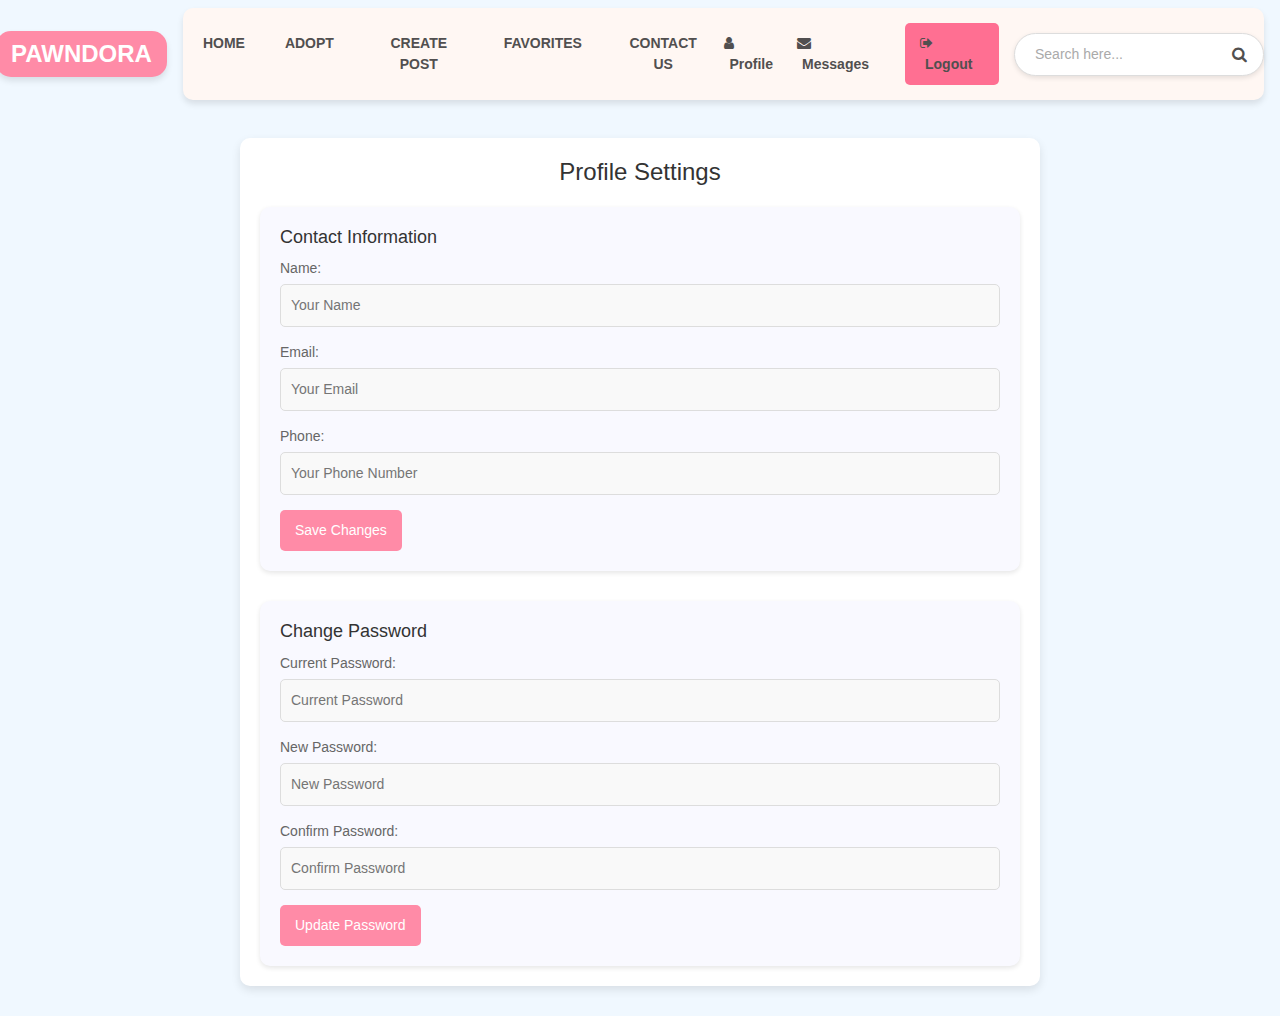
<file: userProfile.html>
<!DOCTYPE html>
<html>

<head>
  <!-- Basic -->
  <meta charset="utf-8" />
  <meta http-equiv="X-UA-Compatible" content="IE=edge" />
  <!-- Mobile Metas -->
  <meta name="viewport" content="width=device-width, initial-scale=1, shrink-to-fit=no" />
  <!-- Site Metas -->
  <meta name="keywords" content="pet adoption, animal welfare, Pawndora, secure communication, pawn, Pandora" />
  <meta name="description" content="Pawndora, your trusted and easy-to-use pet adoption platform." />
  <meta name="author" content="Pawndora Team" />
  <link rel="shortcut icon" href="images/pawnPink.png" type="image/x-icon">

  <title>
    User Profile - Pawndora
  </title>

  <!-- Stylesheets -->
  <link rel="stylesheet" type="text/css" href="css/bootstrap.css" />
  <link rel="stylesheet" href="css/style.css">
</head>

<body>
  <!--header section-->
  <header class="header_section">
      <nav class="navbar navbar-expand-lg custom_nav-container">
        <!-- Logo -->
        <a class="navbar-brand" href="index.html">
          <span>Pawndora</span>
        </a>
    
        <!-- Mobile Menu Toggle -->
        <button class="navbar-toggler" type="button" aria-expanded="false" aria-label="Toggle navigation">
          <span class="toggler-icon"></span>
          <span class="toggler-icon"></span>
          <span class="toggler-icon"></span>
        </button>
    
        <!-- Navigation Links -->
        <div class="collapse navbar-collapse" id="navbarSupportedContent">
          <ul class="navbar-nav">
            <li class="nav-item">
              <a class="nav-link" href="index.html">Home</a>
            </li>
            <li class="nav-item">
              <a class="nav-link" href="adopt.html">Adopt</a>
            </li>
            <li class="nav-item">
              <a class="nav-link" href="createPost.html">Create Post</a>
            </li>
            <li class="nav-item">
              <a class="nav-link" href="favorites.html">Favorites</a>
            </li>
            <li class="nav-item">
              <a class="nav-link" href="contact.html">Contact Us</a>
            </li>
          </ul>
    
          <!-- User Options -->
          <div class="user_option">
            <a href="userProfile.html" id="loginLink">
              <i class="fa fa-user" aria-hidden="true"></i>
              <span>Profile</span>
            </a>
            <a href="messages.html">
              <i class="fa fa-envelope" aria-hidden="true"></i>
              <span>Messages</span>
            </a>
            <!-- Logout Button -->
            <a href="logout.html" id="logoutButton" class="logout_btn">
              <i class="fa fa-sign-out" aria-hidden="true"></i>
              <span>Logout</span>
            </a>
    
            <!-- Search Bar -->
            <div class="search-bar">
              <form class="search-form" action="#" method="get">
                <input type="text" name="search" placeholder="Search here..." class="search-input" />
                <button type="submit" class="search-btn">
                  <i class="fa fa-search" aria-hidden="true"></i>
                </button>
              </form>
            </div>
          </div>
        </div>
      </nav>
    </header>
  
  <!-- Header section ends -->

 <!-- Profile Section -->
 <section class="profile_section">
  <div class="container">
    <h1>Profile Settings</h1>
    <div class="profile_card">

      <!-- Contact Information -->
      <div class="profile_info">
        <h2>Contact Information</h2>
        <form id="contactForm">
          <label for="ownerName">Name:</label>
          <input type="text" id="ownerName" name="ownerName" placeholder="Your Name" required>

          <label for="ownerEmail">Email:</label>
          <input type="email" id="ownerEmail" name="ownerEmail" placeholder="Your Email" required>

          <label for="ownerPhone">Phone:</label>
          <input type="tel" id="ownerPhone" name="ownerPhone" placeholder="Your Phone Number">

          <button type="submit" class="save_btn">Save Changes</button>
        </form>
      </div>

      <!-- Password Change -->
      <div class="password_section">
        <h2>Change Password</h2>
        <form id="passwordForm">
          <label for="currentPassword">Current Password:</label>
          <input type="password" id="currentPassword" name="currentPassword" placeholder="Current Password" required>

          <label for="newPassword">New Password:</label>
          <input type="password" id="newPassword" name="newPassword" placeholder="New Password" required>

          <label for="confirmPassword">Confirm Password:</label>
          <input type="password" id="confirmPassword" name="confirmPassword" placeholder="Confirm Password" required>

          <button type="submit" class="save_btn">Update Password</button>
        </form>
      </div>
    </div>
  </div>
</section>
<!-- End Profile Section -->

<script>
  // Placeholder script for image preview
  const uploadPhoto = document.getElementById('uploadPhoto');
  const profileImage = document.getElementById('profileImage');

  uploadPhoto.addEventListener('change', (event) => {
    const file = event.target.files[0];
    if (file) {
      const reader = new FileReader();
      reader.onload = () => {
        profileImage.src = reader.result;
      };
      reader.readAsDataURL(file);
    }
  });
</script>
<script>
      document.addEventListener("DOMContentLoaded", () => {
    const navbarToggler = document.querySelector(".navbar-toggler");
    const navbarMenu = document.querySelector("#navbarSupportedContent");

    // Kontrol: Gerekli öğeler var mı?
    if (!navbarToggler || !navbarMenu) {
      console.error("Required elements are missing in the DOM.");
      return;
    }

    // Tıklama olayını ekle
    navbarToggler.addEventListener("click", () => {
      navbarMenu.classList.toggle("show"); // Menü aç/kapa
      navbarToggler.setAttribute(
        "aria-expanded",
        navbarMenu.classList.contains("show")
      );
    });
  });
</script>
<style>
  /* Genel Ayarlar */
body {
  margin: 0;
  padding: 0;
  font-family: 'Roboto', sans-serif;
  background-color: #f0f8ff; /* Açık mavi arka plan */
}

.profile_section {
  padding: 30px 20px;
  display: flex;
  justify-content: center;
  align-items: flex-start; /* Yukarı hizalama */
}

.container {
  max-width: 800px;
  width: 100%;
  background: #ffffff;
  border-radius: 10px;
  box-shadow: 0 4px 10px rgba(0, 0, 0, 0.1);
  padding: 20px;
}

/* Başlık */
h1 {
  text-align: center;
  color: #333;
  font-size: 24px;
  margin-bottom: 20px;
}

/* Profil Kartı */
.profile_card {
  display: flex;
  flex-direction: column;
  gap: 30px;
}

/* İletişim Bilgileri */
.profile_info {
  padding: 20px;
  background: #f9f9ff;
  border-radius: 10px;
  box-shadow: 0px 2px 5px rgba(0, 0, 0, 0.1);
}

.profile_info h2 {
  font-size: 18px;
  color: #333;
  margin-bottom: 10px;
}

.profile_info label {
  display: block;
  font-size: 14px;
  margin-bottom: 5px;
  color: #666;
}

.profile_info input {
  width: 100%;
  padding: 10px;
  font-size: 14px;
  border: 1px solid #ddd;
  border-radius: 5px;
  margin-bottom: 15px;
  background: #f9f9f9;
}

/* Şifre Değiştirme */
.password_section {
  padding: 20px;
  background: #f9f9ff;
  border-radius: 10px;
  box-shadow: 0px 2px 5px rgba(0, 0, 0, 0.1);
}

.password_section h2 {
  font-size: 18px;
  color: #333;
  margin-bottom: 10px;
}

.password_section label {
  display: block;
  font-size: 14px;
  margin-bottom: 5px;
  color: #666;
}

.password_section input {
  width: 100%;
  padding: 10px;
  font-size: 14px;
  border: 1px solid #ddd;
  border-radius: 5px;
  margin-bottom: 15px;
  background: #f9f9f9;
}

/* Butonlar */
.save_btn {
  display: inline-block;
  padding: 10px 15px;
  font-size: 14px;
  color: #fff;
  background-color: #ff8ba7;
  border: none;
  border-radius: 5px;
  cursor: pointer;
  transition: background 0.3s ease;
}

.save_btn:hover {
  background-color: #ff6f92;
}

.logout_btn {
  color: #fff;
  background-color: #ff6f92;
  border: none;
  border-radius: 5px;
  padding: 10px 15px;
  font-size: 14px;
  text-decoration: none;
  margin-left: 10px;
  cursor: pointer;
  transition: background-color 0.3s ease;
}

.logout_btn:hover {
  background-color: #ff6f92;
}

/* Mobil Düzenlemeler */
@media (max-width: 768px) {
  .container {
    padding: 15px;
  }

  .profile_card {
    gap: 20px;
  }

  input[type="text"],
  input[type="email"],
  input[type="tel"],
  input[type="password"] {
    font-size: 12px;
  }

  .save_btn {
    font-size: 12px;
  }
}

</style>
</body>

</html>
</file>
<file: css/style.css>
@import url("https://fonts.googleapis.com/css2?family=Poppins:wght@300;400;500;600;700&display=swap");
@import url("font-awesome.min.css");
body {
  font-family: "poppins", sans-serif;
  color: #101010;
  background-color: #ffffff;
}

.layout_padding {
  padding-top: 90px;
  padding-bottom: 90px;
}

.layout_padding2 {
  padding-top: 45px;
  padding-bottom: 45px;
}

.layout_padding2-top {
  padding-top: 45px;
}

.layout_padding2-bottom {
  padding-bottom: 45px;
}

.layout_padding-top {
  padding-top: 90px;
}

.layout_padding-bottom {
  padding-bottom: 90px;
}

.heading_container {
  display: -webkit-box;
  display: -ms-flexbox;
  display: flex;
  -webkit-box-orient: vertical;
  -webkit-box-direction: normal;
      -ms-flex-direction: column;
          flex-direction: column;
}

.heading_container h2 {
  text-transform: uppercase;
  font-weight: bold;
}

.heading_container h2 span {
  color: #f89cab;
}

.heading_container.heading_center {
  -webkit-box-align: center;
      -ms-flex-align: center;
          align-items: center;
  text-align: center;
}

/* Hero Section */
.hero_area {
  padding: 0 20px;
  background-color: #f9f9ff; /* Hafif açık mavi arka plan */
}

.hero_area.sub_pages {
  height: auto;
}

/* Navbar (Ana Menü) */
#navbarSupportedContent {
  width: 100%;
  background-color: #fff7f3; /* Hafif açık pembe */
  display: flex;
  justify-content: center;
  padding: 15px 0;
  border-radius: 10px;
  box-shadow: 0 4px 6px rgba(0, 0, 0, 0.1); /* Hafif gölge */
  z-index: 1050;
}

/* Navbar İç Sayfalar */
#navbarSupportedContent.innerpage_navbar {
  background-color: #ffffff;
  border-radius: 10px;
  box-shadow: 0 0 5px rgba(0, 0, 0, 0.2);
}

#navbarSupportedContent.collapse {
  display: none;
}

#navbarSupportedContent.collapse.show {
  display: block;
}

/* Navbar Aktif Menü */
#navbarSupportedContent.innerpage_navbar .nav-item.active .nav-link {
  background-color: #f4f5f6; /* Hafif gri */
}

/* Navbar Linkler */
#navbarSupportedContent .navbar-nav .nav-link {
  padding: 8px 20px;
  color: #514f4f;
  font-size: 14px;
  font-weight: bold;
  text-align: center;
  text-transform: uppercase;
  border-radius: 5px;
  transition: background-color 0.3s ease, color 0.3s ease;
}

/* Hover ve Aktif Durumlar */
#navbarSupportedContent .navbar-nav .nav-link:hover,
#navbarSupportedContent .nav-item.active .nav-link {
  background-color: #ff8ba7; /* Yumuşak pembe */
  color: #ffffff;
}

.navbar-brand {
  display: inline-block;
  padding: 5px 15px;
  background-color: #ff8ba7; /* Pembe arka plan */
  color: #ffffff;
  font-size: 1.5rem;
  font-weight: bold;
  text-transform: uppercase;
  border-radius: 15px;
  margin-left: -20px;
  text-decoration: none;
  box-shadow: 0px 4px 6px rgba(0, 0, 0, 0.1);
  transition: transform 0.3s ease, box-shadow 0.3s ease;
}

.navbar-brand:hover {
  transform: scale(1.05);
  box-shadow: 0px 6px 10px rgba(0, 0, 0, 0.15);
  color: #fff;
}

/* Arama Çubuğu */
.search-bar {
  display: flex;
  align-items: center;
  justify-content: flex-end;
  margin-left: auto;
}

.search-form {
  display: flex;
  align-items: center;
  background-color: #fff;
  border: 1px solid #ddd;
  border-radius: 25px;
  padding: 5px 10px;
  box-shadow: 0 2px 5px rgba(0, 0, 0, 0.1);
  transition: box-shadow 0.3s ease;
}

.search-form:hover {
  box-shadow: 0 4px 8px rgba(0, 0, 0, 0.2);
}

.search-input {
  border: none;
  outline: none;
  padding: 5px 10px;
  font-size: 14px;
  color: #514f4f;
  background-color: transparent;
  flex: 1;
  border-radius: 25px;
}

.search-input::placeholder {
  color: #aaa;
}

.search-btn {
  background: none;
  border: none;
  color: #514f4f;
  font-size: 16px;
  cursor: pointer;
  display: flex;
  align-items: center;
  justify-content: center;
  transition: color 0.3s ease;
}

.search-btn:hover {
  color: #ff8ba7;
}

/* Kullanıcı Seçenekleri */
.user_option {
  display: flex;
  align-items: center;
  margin-left: auto;
}

.user_option a {
  margin-right: 15px;
  color: #514f4f;
  font-size: 14px;
  transition: color 0.3s ease;
}

.user_option a:hover {
  color: #ff8ba7;
}

.user_option a span {
  margin-left: 5px;
  font-weight: bold;
}

/* Default styles for navbar */
.navbar-collapse {
  display: none; /* Hidden by default */
}

.navbar-collapse.show {
  display: block; /* Shown when toggled */
}

.navbar-toggler {
  display: none; /* Hidden by default */
  border: none;
  background: transparent;
  outline: none;
}

.toggler-icon {
  display: block;
  width: 25px;
  height: 3px;
  background-color: #333;
  margin: 5px 0;
  transition: all 0.3s ease;
}

@media (max-width: 992px) {
  .navbar-toggler {
    display: block; /* Sadece küçük ekranlarda görünsün */
  }

  #navbarSupportedContent {
    background-color: #fff7f3; /* Menü arka plan rengi */
    box-shadow: 0px 4px 8px rgba(0, 0, 0, 0.1);
    position: fixed;
    top: 60px;
    left: 0;
    width: 100%;
    padding: 15px;
    z-index: 1000;
    display: none;
    transition: all 0.3s ease-in-out;
  }

  .navbar-collapse.show {
    display: block;
  }

  .navbar-nav {
    flex-direction: column; /* Dikey düzen */
    gap: 15px; /* Menü elemanları arasına boşluk */
  }

  .user_option {
    display: flex;
    flex-direction: column;
    align-items: center; /* Ortala */
    gap: 10px;
    margin-top: 20px;
  }

  .user_option a {
    display: flex;
    align-items: center;
    font-size: 16px;
    color: #333;
    text-decoration: none;
    gap: 10px; /* İkon ve yazı arasında boşluk */
  }

  .user_option a:hover {
    color: #ff8ba7; /* Hover efekti */
  }

  .search-bar {
    display: flex;
    justify-content: center; /* Ortala */
    width: 100%;
    margin-top: 15px;
  }

  .search-form {
    display: flex;
    width: 100%;
    max-width: 300px; /* Search bar genişliği */
    align-items: center;
    gap: 5px;
  }

  .search-input {
    flex: 1; /* Tüm genişlik */
    padding: 10px;
    border: none; /* Dikdörtgeni kaldır */
    border-radius: 50px; /* Yuvarlak kenarlar */
    background-color: #f5f5f5; /* Hafif gri arka plan */
    font-size: 14px;
  }

  .search-btn {
    padding: 10px;
    background-color: #ff8ba7;
    color: white;
    border: none;
    border-radius: 50%;
    cursor: pointer;
    font-size: 14px;
    width: 40px; /* Butonun boyutunu kare yap */
    height: 40px;
    display: flex;
    justify-content: center;
    align-items: center;
  }

  .search-btn:hover {
    background-color: #ff6f92;
  }

  .slider-section {
    margin-top: 250px; /* Menü açıldığında slider'ı aşağı iter */
  }
}

/*end header section*/

/* Slider Section */
.slider_section {
  position: relative;
  overflow: hidden;
  background: linear-gradient(135deg, #ff8ba7, #8ecae6);
  padding: 30px;
  border-radius: 15px; /* Üst ve alt köşeleri yuvarlak */
  box-shadow: 0 4px 10px rgba(0, 0, 0, 0.1);
  min-height: 550px; /* Slider için sabit yükseklik */
}

/* Slider Row */
.slider_section .row {
  align-items: center;
  justify-content: center;
  min-height: 550px; /* Her slider öğesi için sabit yükseklik */
}

/* Görsel Alanı */
.slider_section .img-box {
  display: flex;
  justify-content: center;
  align-items: center;
  padding: 20px;
  overflow: hidden;
  border-radius: 10px;
  max-height: 400px; /* Görselin maksimum yüksekliği */
}

.slider_section .img-box img {
  width: auto;
  max-width: 100%;
  max-height: 100%;
  object-fit: cover; /* Görsellerin düzgün hizalanması */
  border-radius: 10px;
  box-shadow: 0 4px 8px rgba(0, 0, 0, 0.2);
  transition: transform 0.5s ease, box-shadow 0.5s ease;
}

.slider_section .img-box:hover img {
  transform: scale(1.1);
  box-shadow: 0 6px 12px rgba(0, 0, 0, 0.3);
  border-radius: 10px;
}

/* Detay Kutusu */
.slider_section .detail-box {
  padding-left: 20px;
  margin: 20px 0;
}

.slider_section .detail-box h1 {
  font-weight: bold;
  font-size: 3rem;
  color: #ffffff;
  margin-bottom: 15px;
  text-transform: uppercase;
}

.slider_section .detail-box p {
  font-size: 1rem;
  color: #fefefe;
  margin-bottom: 20px;
  line-height: 1.6;
}

.slider_section .detail-box a {
  display: inline-block;
  padding: 12px 35px;
  background-color: #ff8ba7;
  color: #ffffff;
  border: 1px solid #ff8ba7;
  border-radius: 30px;
  transition: all 0.3s ease-in-out;
  margin-top: 20px;
  text-transform: uppercase;
  font-weight: bold;
}

.slider_section .detail-box a:hover {
  background-color: #fff;
  color: #fff;
  border: 1px solid #ff8ba7;
}

/* Slider Section */
.slider_section {
  position: relative;
  overflow: hidden;
  background: linear-gradient(135deg, #ff8ba7, #8ecae6);
  padding: 30px;
  border-radius: 15px; /* Üst ve alt köşeleri yuvarlak */
  box-shadow: 0 4px 10px rgba(0, 0, 0, 0.1);
  min-height: 550px; /* Slider için sabit yükseklik */
}

/* Slider Row */
.slider_section .row {
  align-items: center;
  justify-content: center;
  min-height: 550px; /* Her slider öğesi için sabit yükseklik */
}

/* Görsel Alanı */
.slider_section .img-box {
  display: flex;
  justify-content: center;
  align-items: center;
  padding: 20px;
  overflow: hidden;
  border-radius: 10px;
  max-height: 400px; /* Görselin maksimum yüksekliği */
}

.slider_section .img-box img {
  width: auto;
  max-width: 100%;
  max-height: 100%;
  object-fit: cover; /* Görsellerin düzgün hizalanması */
  border-radius: 10px;
  box-shadow: 0 4px 8px rgba(0, 0, 0, 0.2);
  transition: transform 0.5s ease, box-shadow 0.5s ease;
}

.slider_section .img-box:hover img {
  transform: scale(1.1);
  box-shadow: 0 6px 12px rgba(0, 0, 0, 0.3);
}

/* Detay Kutusu */
.slider_section .detail-box {
  padding-left: 20px;
  margin: 20px 0;
}

.slider_section .detail-box h1 {
  font-weight: bold;
  font-size: 3rem;
  color: #ffffff;
  margin-bottom: 15px;
  text-transform: uppercase;
}

.slider_section .detail-box p {
  font-size: 1rem;
  color: #fefefe;
  margin-bottom: 20px;
  line-height: 1.6;
}

.slider_section .detail-box a {
  display: inline-block;
  padding: 12px 35px;
  background-color: #ff8ba7;
  color: #ffffff;
  border: 1px solid #ff8ba7;
  border-radius: 30px;
  transition: all 0.6s ease-in-out;
  margin-top: 20px;
  text-transform: uppercase;
  font-weight: bold;
}

.slider_section .detail-box a:hover {
  background-color: #ffffff;
  color: #ff8ba7;
  
  border: 1px solid #ff8ba7;
}

/* Carousel Buttons */
.carousel-control-prev,
.carousel-control-next {
  position: absolute;
  top: 50%;
  transform: translateY(-50%);
  width: 40px;
  height: 40px;
  background-color: rgba(255, 255, 255, 0.8);
  color: #ff8ba7;
  border-radius: 50%;
  display: flex;
  justify-content: center;
  align-items: center;
  transition: background-color 0.3s ease;
  z-index: 10;
}

.carousel-control-prev:hover,
.carousel-control-next:hover {
  background-color: #ff8ba7;
  color: #ffffff;
}

.carousel-control-prev {
  left: 20px;
}

.carousel-control-next {
  right: 20px;
}

/* Responsive Ayarlar */
/* Responsive Slider Section */
@media (max-width: 768px) {
  .slider_section {
    padding: 20px 10px; /* Daha az padding */
    min-height: 400px; /* Slider yüksekliği mobilde */
    border-radius: 10px; /* Mobilde köşeleri daha küçük yap */
  }

  .slider_section .row {
    flex-direction: column; /* İçeriği dikey hizalama */
    min-height: 400px;
  }

  /* Görsel Alanı */
  .slider_section .img-box {
    max-height: 200px; /* Görsel yüksekliği sınırlandır */
    margin-bottom: 20px; /* Görselin altına boşluk ekle */
  }

  .slider_section .img-box img {
    width: 100%;
    max-height: 100%;
    object-fit: cover;
  }

  /* Yazı Alanı */
  .slider_section .detail-box {
    text-align: center; /* Yazıyı ortala */
    padding: 0 10px; /* Kenarlardan boşluk bırak */
  }

  .slider_section .detail-box h1 {
    font-size: 2rem; /* Başlık boyutunu küçült */
    line-height: 1.2; /* Satır aralığını daralt */
  }

  .slider_section .detail-box p {
    font-size: 0.9rem; /* Paragraf boyutunu küçült */
    line-height: 1.4;
  }

  .slider_section .detail-box a {
    font-size: 0.9rem; /* Buton yazı boyutunu küçült */
    padding: 10px 20px; /* Buton boyutunu küçült */
  }

  .carousel-control-prev,
  .carousel-control-next {
    width: 35px;
    height: 35px;
    font-size: 1rem; /* Ok simgelerini küçült */
  }

  .carousel-control-prev {
    left: 10px; /* Daha içeri taşı */
  }

  .carousel-control-next {
    right: 10px; /* Daha içeri taşı */
  }
}

/* Slider Oklarının Tasarımı */
.slider_section .custom-arrows {
  position: absolute;
  bottom: 10px; /* Sliderın altına yerleştir */
  left: 50%;
  transform: translateX(-50%);
  display: flex;
  justify-content: space-between;
  width: 80px; /* Oklar arasındaki mesafe */
  z-index: 10;
}

.slider_section .custom-arrows button {
  background: rgba(255, 255, 255, 0.8); /* Yarı saydam beyaz arka plan */
  border: none; /* Çerçeve kaldırıldı */
  font-size: 20px; /* Ok boyutu küçültüldü */
  color: #ff8ba7; /* Varsayılan ok rengi */
  cursor: pointer;
  transition: all 0.3s ease; /* Geçiş efekti */
  width: 35px; /* Boyut küçültüldü */
  height: 35px; /* Boyut küçültüldü */
  border-radius: 50%; /* Daire şekli */
  display: flex;
  align-items: center;
  justify-content: center;
  box-shadow: 0px 4px 8px rgba(0, 0, 0, 0.1); /* Hafif gölge */
  outline: none; /* Tıklama sonrası siyah çerçeve kaldırıldı */
}

.slider_section .custom-arrows button:focus {
  outline: none; /* Tıklama sonrası kenar çerçeve kaldırıldı */
}

.slider_section .custom-arrows button:hover {
  background: rgba(255, 255, 255, 1); /* Hoverda daha opak */
  color: #ff6f92; /* Renk değişimi */
  transform: scale(1.1); /* Hafif büyüme efekti */
  box-shadow: 0px 6px 12px rgba(0, 0, 0, 0.2); /* Hoverda daha belirgin gölge */
}

/* Responsive Ayarlar */
@media (max-width: 768px) {
  .slider_section .custom-arrows {
    width: 60px; /* Mobilde daha dar mesafe */
  }

  .slider_section .custom-arrows button {
    font-size: 16px; /* Küçük ekranlarda ok boyutunu küçült */
    width: 30px; /* Mobilde daha küçük boyut */
    height: 30px;
  }
}

 /* end slider section */
/* Shop Section */
.shop_section {
  padding: 50px 0;
  background-color: #f0f8ff; /* Açık gri arka plan */
}

.shop_section .heading_container {
  margin-bottom: 40px;
  text-align: center;
}

.shop_section .heading_container h2 {
  font-size: 2.5rem;
  font-weight: bold;
  color: #333;
}

.shop_section .heading_container p {
  font-size: 1rem;
  color: #666;
}

.shop_section .row {
  display: grid;
  grid-template-columns: repeat(3, 1fr); /* Her satırda 3 sütun */
  gap: 20px; /* Kartlar arasındaki boşluk */
}
/* Genel Ayarlar */

.shop_section .box {
  background-color: #ffffff;
  border: 1px solid #ddd;
  border-radius: 10px;
  position: relative;
  padding: 15px;
  box-shadow: 0 4px 8px rgba(0, 0, 0, 0.1);
  transition: transform 0.3s ease, box-shadow 0.3s ease;
}

.shop_section .box:hover {
  transform: translateY(-5px);
  box-shadow: 0 6px 12px rgba(0, 0, 0, 0.2);
}

.shop_section .box a {
  text-decoration: none;
  color: #333;
}

.shop_section .box .img-box {
  display: flex;
  justify-content: center;
  align-items: center;
  height: 180px;
  overflow: hidden;
  border-radius: 10px;
  margin-bottom: 15px;
}

.shop_section .box .img-box img {
  max-width: 100%;
  max-height: 100%;
  object-fit: cover;
  transition: transform 0.3s ease;
  border-radius: 10px;
}

.shop_section .box:hover .img-box img {
  transform: scale(1.1); /* Hover efektinde büyüme */
}

.shop_section .box .detail-box {
  text-align: center;
}

.shop_section .box .detail-box h6 {
  margin: 5px 0;
  font-size: 1rem;
  font-weight: 600;
  color: #555;
}

.shop_section .box .detail-box h6 span {
  color: #db4f66; /* Öne çıkan metin rengi */
  font-weight: bold;
}

.shop_section .btn-box {
  text-align: center;
  margin-top: 40px;
}

.shop_section .btn-box a {
  display: inline-block;
  padding: 12px 30px;
  background-color: #db4f66;
  color: #ffffff;
  font-size: 1rem;
  border-radius: 30px;
  transition: all 0.3s ease;
  text-transform: uppercase;
  font-weight: bold;
}

.shop_section .btn-box a:hover {
  background-color: transparent;
  color: #db4f66;
  border: 2px solid #db4f66;
}
.box {
  position: relative;
  border: 1px solid #ddd;
  border-radius: 10px;
  overflow: hidden;
  transition: box-shadow 0.3s ease;
}

.box:hover {
  box-shadow: 0 8px 20px rgba(0, 0, 0, 0.2);
}

.box {
  position: relative;
  overflow: hidden;
  border-radius: 10px;
  box-shadow: 0 4px 10px rgba(0, 0, 0, 0.1);
  background-color: #ffffff;
}

.favorite_icon {
  position: absolute;
  top: 10px;
  right: 10px;
  width: 25px;
  height: 25px;
  cursor: pointer;
  transition: transform 0.3s ease, opacity 0.3s ease;
  z-index: 10;
}

.favorite_icon:hover {
  transform: scale(1.2);
  opacity: 0.8;
}

.favorite_icon.active {
  content: url("images/heart-outline.png");
}



/* Responsive Ayarlar */
@media (max-width: 992px) {
  .shop_section .row {
    grid-template-columns: repeat(2, 1fr); /* Tabletlerde 2 sütun */
  }
}

@media (max-width: 576px) {
  .shop_section .row {
    grid-template-columns: 1fr; /* Mobilde tek sütun */
  }
}



.saving_section {
  padding: 50px 0;
  background-color: #f0f8ff; /* Hafif açık gri arka plan */
}

.saving_section .box {
  padding: 30px;
  background-color: #7fd7eb; /* Açık mavi arka plan */
  color: #ffffff;
  border-radius: 15px;
  box-shadow: 0 4px 10px rgba(0, 0, 0, 0.1); /* Hafif gölge */
}

.saving_section .row {
  align-items: center; /* Dikey ortalama */
}

.saving_section .img-box {
  display: flex;
  justify-content: center;
  align-items: center;
  height: 100%; /* Görsel alanı kutuya tam oturur */
  padding: 20px;
}

.saving_section .img-box img {
  max-width: 100%;
  height: auto;
  border-radius: 10px; /* Görselin köşelerini yuvarlatır */
  box-shadow: 0 4px 8px rgba(0, 0, 0, 0.2); /* Görsele hafif gölge ekler */
}

.saving_section .detail-box {
  padding: 20px;
}

.saving_section .detail-box h2 {
  font-size: 2.5rem;
  color: #ffffff; /* Beyaz başlık */
  margin-bottom: 15px;
  font-weight: bold;
}

.saving_section .detail-box p {
  font-size: 1rem;
  color: #ffffff;
  line-height: 1.6;
  margin-bottom: 20px;
}

.saving_section .btn-box {
  display: flex;
  gap: 15px; /* Butonlar arasındaki boşluk */
  flex-wrap: wrap; /* Küçük ekranlarda sarmalanır */
}

.saving_section .btn-box .btn1 {
  display: inline-block;
  padding: 12px 30px;
  background-color: #109dbd; /* Koyu mavi buton */
  color: #ffffff;
  border: 1px solid #109dbd;
  border-radius: 25px;
  font-size: 1rem;
  font-weight: bold;
  text-transform: uppercase;
  transition: all 0.3s ease;
}

.saving_section .btn-box .btn1:hover {
  background-color: #fff;
  color: #109dbd;
  border: 1px solid #109dbd;
}

.saving_section .btn-box .btn2 {
  display: inline-block;
  padding: 12px 30px;
  background-color: #ffffff; /* Beyaz buton */
  color: #109dbd;
  border: 1px solid #ffffff;
  border-radius: 25px;
  font-size: 1rem;
  font-weight: bold;
  text-transform: uppercase;
  transition: all 0.3s ease;
}

.saving_section .btn-box .btn2:hover {
  background-color:#109dbd ;
  color: #ffffff;
  border: 1px solid #ffffff;
}

/* Responsive Ayarlar */
@media (max-width: 768px) {
  .saving_section .box {
    padding: 20px;
  }

  .saving_section .detail-box h2 {
    font-size: 2rem;
  }

  .saving_section .img-box {
    padding: 10px;
  }

  .saving_section .btn-box {
    gap: 10px;
  }
}


.why_section .box {
  text-align: center;
  margin-top: 45px;
  background-color: #f9f8f7;
  padding: 25px;
  border-radius: 5px;
}

.why_section .box .img-box {
  margin-bottom: 15px;
}

.why_section .box .img-box img {
  width: 55px;
  height: auto;
  display: block; /* Görselin hizalanmasını sağlar */
  margin: 0 auto; /* Ortalamak için */
}



/* Genel Stil */
.adoption_process .box {
  padding: 30px;
  background-color: #f9f8f7; /* Açık mavi arka plan */
  color: #ffffff;
  border-radius: 15px;
  box-shadow: 0 4px 10px rgba(0, 0, 0, 0.1); /* Hafif gölge */
}

/* Görsel Alanı */
.adoption_process .img-box img {
  width: 40%; /* Görsel tam genişlikte */
  border-radius: 8px; /* Görsel köşeleri yuvarlat */
}

/* Metin Alanı */
.adoption_process .text-box h2 {
  font-size: 28px; /* Başlık boyutu */
  font-weight: bold;
  color: #333; /* Koyu gri */
  margin-bottom: 20px;
}

.adoption_process .text-box p {
  font-size: 16px; /* Açıklama yazısı */
  color: #555; /* Orta ton gri */
  line-height: 1.6;
  margin-bottom: 30px;
}

/* Butonlar */
.adoption_process .btn-group a {
  display: inline-block;
  padding: 10px 20px;
  border-radius: 25px; /* Yuvarlak buton */
  font-size: 16px;
  font-weight: bold;
  text-decoration: none;
  transition: all 0.3s ease;
}

.adoption_process .btn-primary {
  background-color: #ff8ba7; /* Yumuşak pembe */
  color: white;
  margin-right: 10px;
}

.adoption_process .btn-primary:hover {
  background-color: #ff6f92; /* Daha koyu pembe */
}

.adoption_process .btn-secondary {
  background-color: #8ecae6; /* Yumuşak mavi */
  color: white;
}

.adoption_process .btn-secondary:hover {
  background-color: #5aa2cc; /* Daha koyu mavi */
}

@media (max-width: 768px) {
  .adoption_process .row {
    flex-direction: column; /* İçerikleri üst üste getir */
    text-align: center; /* Tüm içerikleri ortala */
  }
  
  .adoption_process .icon-box {
    margin-bottom: 15px; /* Görselin altında boşluk bırak */
  }
  
  .adoption_process .text-box {
    text-align: center; /* Metni ortala */
  }
}



/* Contact Section */
.contact_section {
  background-color: #fff; /* Beyaz arka plan */
  padding: 60px 20px; /* Üst ve alt boşluk */
  border-radius: 10px; /* Yuvarlatılmış köşeler */
  box-shadow: 0 4px 10px rgba(0, 0, 0, 0.1); /* Hafif gölge */
  margin: 20px auto; /* Sayfa ortasına yerleştir */
  max-width: 800px; /* Maksimum genişlik */
}

/* "Contact Pawndora" Başlık Alanı */
.contact_section .heading_container {
  background-color: #fff; /* Beyaz arka plan */
  padding: 20px;
  border-radius: 10px;
  text-align: center;
  margin-bottom: 30px;
}

.contact_section .heading_container h2 {
  font-size: 28px;
  font-weight: bold;
  color: #333;
  margin-bottom: 10px;
}

.contact_section .heading_container p {
  font-size: 16px;
  color: #555;
  margin: 0;
}

/* Form Elemanları */
.contact_section form input,
.contact_section form textarea {
  width: 100%;
  padding: 10px;
  margin-bottom: 15px;
  border: 1px solid #ddd;
  border-radius: 5px;
  font-size: 14px;
  color: #333;
  box-sizing: border-box;
}

.contact_section form textarea {
  resize: none;
  height: 150px;
}

/* Gönder Butonu */
.contact_section .contact-btn {
  background-color: #ff8ba7;
  color: white;
  padding: 10px 20px;
  border: none;
  border-radius: 25px;
  font-size: 16px;
  font-weight: bold;
  cursor: pointer;
  transition: all 0.3s ease;
}

.contact_section .contact-btn:hover {
  background-color: #ff6f92;
}

/* Responsive Ayarlar */
@media (max-width: 768px) {
  main {
    padding-top: 60px; /* Header alanı daraltıldığında ayarlandı */
  }

  .contact_section {
    padding: 30px 10px;
    margin: 10px auto;
  }

  .contact_section .heading_container h2 {
    font-size: 24px;
  }

  .contact_section .heading_container p {
    font-size: 14px;
  }

  .contact_section form input,
  .contact_section form textarea {
    font-size: 12px;
  }

  .contact_section .contact-btn {
    font-size: 14px;
    padding: 8px 15px;
  }
}



/* Genel Stil */
.client_section {
  background-color: #ffffff; /* Beyaz arka plan */
  padding: 60px 20px; /* Alan boşlukları */
  border-radius: 10px; /* Köşe yuvarlatma */
  box-shadow: 0 4px 10px rgba(0, 0, 0, 0.1); /* Hafif gölge */
}

.client_section .heading_container h2 {
  font-size: 28px; /* Başlık boyutu */
  font-weight: bold;
  color: #333; /* Koyu gri */
  margin-bottom: 10px;
}

.client_section .heading_container p {
  font-size: 16px; /* Alt başlık */
  color: #555; /* Orta ton gri */
  margin-bottom: 30px;
}

/* Kutuların Stili */
.client_section .box {
  background-color: #ff8ba7; /* Pembe kutu rengi */
  border-radius: 10px; /* Köşe yuvarlatma */
  padding: 20px;
  text-align: center;
  box-shadow: 0 2px 6px rgba(0, 0, 0, 0.1); /* Hafif gölge */
  margin-bottom: 30px;
}

.client_section .client_info {
  display: flex;
  flex-direction: column;
  align-items: center;
  margin-bottom: 20px;
}

.client_section .client_name h5 {
  font-size: 20px; /* İsim boyutu */
  font-weight: bold;
  color: #ffffff; /* Beyaz yazı */
}

.client_section .client_name h6 {
  font-size: 14px; /* Meslek / unvan boyutu */
  color: #fddde6; /* Açık pembe ton */
}

.client_section .fa-quote-left {
  font-size: 30px; /* Alıntı simgesi boyutu */
  color: #ffffff; /* Beyaz */
}

.client_section p {
  font-size: 16px;
  color: #ffffff; /* Beyaz yazı rengi */
  line-height: 1.6;
}

/* Carousel Butonları */
.carousel-control-prev, .carousel-control-next {
  background-color: #ff8ba7; /* Pembe arka plan */
  border-radius: 50%;
  width: 40px;
  height: 40px;
  display: flex;
  justify-content: center;
  align-items: center;
}

.carousel-control-prev:hover, .carousel-control-next:hover {
  background-color: #ff6f92; /* Daha koyu pembe */
}





.info_section .info_container .info_column {
  width: 25%;
  margin: 0 10px;
}

.info_section .info_container h6 {
  font-weight: bold;
  font-size: 1.2rem;
  color: #333;
  margin-bottom: 15px;
}

.info_section .info_container p {
  font-size: 0.95rem;
  line-height: 1.6;
  color: #666;
}

.info_section .info_form h5 {
  font-weight: bold;
  font-size: 1.2rem;
  color: #333;
  margin-bottom: 15px;
}

.info_section .info_form form {
  display: flex;
  flex-direction: column;
}

.info_section .info_form input[type="email"] {
  padding: 10px;
  border: 1px solid #ddd;
  border-radius: 5px;
  margin-bottom: 10px;
  font-size: 0.95rem;
}

.info_section .info_form button {
  background-color: #ff8ba7;
  color: white;
  padding: 10px;
  border: none;
  border-radius: 5px;
  font-size: 0.95rem;
  cursor: pointer;
  transition: background-color 0.3s ease;
}

.info_section .info_form button:hover {
  background-color: #f46c85;
}

.info_section .social_container {
  text-align: center;
  margin-bottom: 20px;
}

.info_section .social_container .social_box a {
  font-size: 1.5rem;
  color: #ff8ba7;
  margin: 0 10px;
  transition: color 0.3s ease;
}

.info_section .social_container .social_box a:hover {
  color: #f46c85;
}

.footer_section {
  background-color: #333;
  color: #fff;
  text-align: center;
  padding: 15px 0;
  margin-top: 20px;
}

.footer_section p {
  font-size: 0.9rem;
  margin: 0;
}

.footer_section a {
  color: #ff8ba7;
  text-decoration: none;
}

.footer_section a:hover {
  text-decoration: underline;
}



/* end footer section*/
/*# sourceMappingURL=style.css.map */

/* Overlay for background dimming */
/* Overlay for background dimming */
/* Filter Button */

.filter_button {
  position: fixed;
  top: 150px; /* Varsayılan konumu */
  left: 20px;
  z-index: 1000;
  padding: 10px 20px;
  background-color: #ff8ba7;
  color: white;
  font-size: 16px;
  font-weight: bold;
  border: none;
  border-radius: 25px;
  box-shadow: 0 4px 8px rgba(0, 0, 0, 0.1);
  cursor: pointer;
  transition: all 0.3s ease;
}

.filter_button:hover {
  background-color: #ff6f92;
  box-shadow: 0 6px 12px rgba(0, 0, 0, 0.2);
}

/* Sidebar */
.filter_panel {
  position: fixed;
  top: 70px; /* Header'ın hemen altından başlar */
  left: 0;
  height: 100vh; /* Tam ekran yüksekliği */
  width: 300px;
  background-color: #ffffff;
  box-shadow: 2px 0 10px rgba(0, 0, 0, 0.1);
  border-radius: 0 10px 10px 0; /* Sağ üst ve sağ alt köşeler yuvarlatılmış */
  transform: translateX(-100%); /* Başlangıçta görünmez */
  transition: transform 0.3s ease;
  z-index: 1000;
  padding: 20px;
  margin-top: 12px;
}

.filter_panel.active {
  transform: translateX(0); /* Görünür hale gelir */
}

/* Filter Overlay */
.filter_overlay {
  position: fixed;
  top: 0;
  left: 0;
  width: 100%;
  height: 100vh;
  background: rgba(0, 0, 0, 0.5);
  display: none; /* Başlangıçta gizli */
  z-index: 999;
}

.filter_overlay.active {
  display: block; /* Sidebar açıldığında görünür */
}


/* Filter Panel İçeriği */
.filter_panel h3 {
  font-size: 1.5rem;
  margin-bottom: 20px;
  color: #514f4f;
}

.filter_panel label {
  display: block;
  font-size: 1rem;
  margin-bottom: 10px;
  color: #514f4f;
}

.filter_panel select {
  width: 100%;
  padding: 10px;
  border: 1px solid #ddd;
  border-radius: 10px; /* Yuvarlak köşe */
  font-size: 1rem;
  margin-bottom: 20px;
  outline: none;
}

.apply_button {
  width: 100%;
  padding: 10px;
  background-color: #ff8ba7;
  color: white;
  font-size: 16px;
  font-weight: bold;
  border: none;
  border-radius: 25px;
  cursor: pointer;
  transition: all 0.3s ease;
}

.apply_button:hover {
  background-color: #ff6f92; /* Hover renk değişimi */
}

.pet_profile {
  display: flex;
  align-items: flex-start;
  gap: 30px;
  margin: 40px auto;
  max-width: 1000px;
  padding: 25px;
  background-color: #fdfdfd; /* Hafif bir arka plan rengi */
  border-radius: 12px;
  box-shadow: 0 6px 15px rgba(0, 0, 0, 0.1); /* Daha profesyonel gölge */
  transition: transform 0.3s ease, box-shadow 0.3s ease;
}

.pet_profile:hover {
  transform: scale(1.02); /* Hover'da hafif büyüme efekti */
  box-shadow: 0 8px 20px rgba(0, 0, 0, 0.15); /* Hover gölgesi */
}

.pet_image img {
  max-width: 280px;
  width: 100%;
  border-radius: 15px;
  box-shadow: 0 4px 12px rgba(0, 0, 0, 0.1); /* Görsele daha keskin bir gölge */
  transition: transform 0.3s ease;
}

.pet_image img:hover {
  transform: scale(1.05); /* Görsel hover animasyonu */
}

.pet_profile {
  display: flex;
  align-items: flex-start;
  gap: 40px; /* Bölümler arasındaki boşluk artırıldı */
  margin: 50px auto;
  max-width: 1000px;
  padding: 30px;
  background-color: #fdfdfd; /* Hafif bir arka plan rengi */
  border-radius: 15px;
  box-shadow: 0 6px 15px rgba(0, 0, 0, 0.1); /* Gölge efekti */
}

.pet_image img {
  max-width: 280px;
  width: 100%;
  border-radius: 15px;
  box-shadow: 0 4px 12px rgba(0, 0, 0, 0.1);
  margin-bottom: 10px; /* Görselin altına boşluk */
  transition: transform 0.3s ease;
}

.pet_image img:hover {
  transform: scale(1.05);
}

.pet_details {
  flex: 1;
  padding: 10px 15px; /* İçerik çevresine boşluk eklendi */
}

.pet_details h2 {
  font-size: 2.5rem; /* Daha büyük başlık */
  font-weight: bold;
  color: #2b2b2b;
  margin-bottom: 20px; /* Başlık ile altındaki metin arasında boşluk artırıldı */
  line-height: 1.5; /* Satır yüksekliği artırıldı */
}

.pet_details .short_description {
  font-size: 1.3rem;
  color: #555555;
  margin-bottom: 25px; /* Açıklama ile liste arasına boşluk eklendi */
  line-height: 1.8; /* Daha okunabilir açıklama metni */
}

.pet_details ul {
  list-style-type: none;
  padding: 0;
  margin: 0; /* Gereksiz dış boşluklar kaldırıldı */
}

.pet_details ul li {
  font-size: 1.2rem; /* Liste elemanları daha büyük */
  margin-bottom: 15px; /* Liste elemanları arasındaki boşluk artırıldı */
  line-height: 1.8; /* Satır yüksekliği artırıldı */
  color: #444;
  display: flex;
  align-items: center;
}

.pet_details ul li::before {
  content: "•";
  color: #ff8ba7;
  font-size: 1.5rem;
  margin-right: 12px;
}

/* Genel Düzenleme */
.pet_profile {
  gap: 50px; /* Görsel ve metin arasındaki boşluk artırıldı */
}





.owner_info {
  margin-top: 20px;
  background-color: #f9f9f9;
  padding: 15px;
  border-radius: 10px;
  box-shadow: 0 4px 10px rgba(0, 0, 0, 0.1);
}

.owner_info h3 {
  font-size: 1.8rem;
  font-weight: bold;
  color: #333;
  margin-bottom: 10px;
}

.owner_info ul {
  list-style-type: none;
  padding: 0;
}

.owner_info ul li {
  font-size: 1rem;
  margin-bottom: 8px;
  color: #333;
}

.owner_info a {
  display: inline-block;
  margin-top: 15px;
  margin-right: 10px;
  padding: 10px 20px;
  border-radius: 5px;
  text-decoration: none;
  font-size: 1rem;
  font-weight: bold;
  color: white;
  transition: background-color 0.3s ease;
}

.owner_info .call_btn {
  background-color: #5aa2cc;
}

.owner_info .call_btn:hover {
  background-color: #3a81a8;
}

.owner_info .message_btn {
  background-color: #f46c85;
}

.owner_info .message_btn:hover {
  background-color: #c9546a;
}

@media (max-width: 768px) {
  .pet_profile {
    flex-direction: column;
    align-items: center;
  }

  .pet_image img {
    max-width: 100%;
  }

  .pet_details {
    text-align: center;
  }

  .owner_info {
    text-align: center;
  }
}


 /* pet prfile end */

 .login_section {
  padding: 50px 0;
  background-color: #f0f8ff; /* Hafif açık mavi arka plan */
}

.login_form {
  background: #ffffff;
  padding: 30px;
  border-radius: 10px;
  box-shadow: 0px 4px 10px rgba(0, 0, 0, 0.1);
}

.login_form h2 {
  text-align: center;
  margin-bottom: 20px;
  color: #ff8ba7;
  font-weight: bold;
}

.login_form .form-group label {
  color: #333;
  font-weight: bold;
}

.login_btn {
  display: block;
  width: 100%;
  padding: 10px;
  background-color: #ff8ba7;
  color: #fff;
  border: none;
  border-radius: 5px;
  font-weight: bold;
  cursor: pointer;
  transition: background-color 0.3s ease;
}

.login_btn:hover {
  background-color: #ff6f92;
}

.login_form a {
  color: #ff8ba7;
  text-decoration: underline;
}

.login_form a:hover {
  text-decoration: none;
}

/* end login section*/

/* register section*/

.register_section {
  padding: 50px 0;
  background-color: #f0f8ff; /* Hafif açık mavi arka plan */
}

.register_form {
  background: #ffffff;
  padding: 30px;
  border-radius: 10px;
  box-shadow: 0px 4px 10px rgba(0, 0, 0, 0.1);
}

.register_form h2 {
  text-align: center;
  margin-bottom: 20px;
  color: #ff8ba7;
  font-weight: bold;
}

.register_form .form-group label {
  color: #333;
  font-weight: bold;
}

.register_btn {
  display: block;
  width: 100%;
  padding: 10px;
  background-color: #ff8ba7;
  color: #fff;
  border: none;
  border-radius: 5px;
  font-weight: bold;
  cursor: pointer;
  transition: background-color 0.3s ease;
}

.register_btn:hover {
  background-color: #ff6f92;
}

.register_form a {
  color: #ff8ba7;
  text-decoration: underline;
}

.register_form a:hover {
  text-decoration: none;
}

/* end register section */

/* Genel Ayarlar */
body {
  margin: 0;
  padding: 0;
  font-family: 'Roboto', sans-serif;
  background-color: #f0f8ff; /* Açık mavi arka plan */
}

/* Messages Section */
.messages_section {
  padding: 40px 0;
  display: flex;
  justify-content: center;
  align-items: flex-start;
  gap: 20px; /* İki kutu arasındaki boşluk */
}

/* Chat List */
.chat_list {
  background: #fff;
  display: flex;
  flex-direction: column;
  border-radius: 8px;
  height: 500px;
  width: 100%;
  max-width: 300px; /* Genişlik sınırı */
}

.chat_list_header {
  padding: 10px;
  background: #ff8ba7;
  color: white;
  text-align: center;
  font-weight: bold;
  font-size: 18px;
  border-radius: 10px 10px 0 0;
}

.chat_items {
  list-style: none;
  margin: 0;
  padding: 0;
  overflow-y: auto;
}

.chat_item {
  display: flex;
  align-items: center;
  padding: 10px;
  cursor: pointer;
  border-bottom: 1px solid #ddd;
  transition: background-color 0.3s ease;
  border-radius: 8px;
}

.chat_item:hover {
  background-color: #f9f9f9;
}

.chat_avatar img {
  width: 40px;
  height: 40px;
  border-radius: 50%;
  margin-right: 10px;
}

.chat_info h6 {
  font-size: 14px;
  font-weight: bold;
  margin: 0;
}

.chat_info p {
  font-size: 12px;
  color: #666;
  margin: 5px 0 0;
  white-space: nowrap;
  overflow: hidden;
  text-overflow: ellipsis;
}

/* Chat Box */
.chat_box {
  background: #fff;
  display: flex;
  flex-direction: column;
  height: 500px;
  width: 100%;
  max-width: 600px;
  border-radius: 10px;
}

.chat_header {
  padding: 10px;
  background: #ff8ba7;
  color: white;
  font-weight: bold;
  text-align: center;
  font-size: 18px;
  border-radius: 10px 10px 0 0;
}

.chat_messages {
  flex: 1;
  padding: 15px;
  overflow-y: auto;
  display: flex;
  flex-direction: column;
  gap: 10px;
}

.message {
  max-width: 75%;
  padding: 10px 15px;
  border-radius: 25px;
  font-size: 14px;
  position: relative;
  box-shadow: 0px 2px 4px rgba(0, 0, 0, 0.1);
}

.message.received {
  background: #ffffff;
  align-self: flex-start;
  border: 1px solid #ddd;
}

.message.received::before {
  content: "";
  position: absolute;
  top: 10px;
  left: -10px;
  width: 10px;
  height: 10px;
  background: #ffffff;
  border: 1px solid #ddd;
  transform: rotate(45deg);
}

.message.sent {
  background: #ff8ba7;
  color: white;
  align-self: flex-end;
}

.message.sent::before {
  content: "";
  position: absolute;
  top: 10px;
  right: -10px;
  width: 10px;
  height: 10px;
  background: #ff8ba7;
  transform: rotate(45deg);
}

.chat_input {
  display: flex;
  align-items: center;
  padding: 10px;
  background: #ffffff;
  border-top: 1px solid #ddd;
  border-radius: 0 0 10px 10px;
}

.chat_input textarea {
  flex: 1;
  padding: 10px;
  border: 1px solid #ddd;
  border-radius: 25px;
  resize: none;
  margin-right: 10px;
  font-size: 14px;
  background: #f9f9f9;
}

.chat_input .send_btn {
  background: #ff8ba7;
  color: white;
  border: none;
  border-radius: 50%;
  width: 45px;
  height: 45px;
  display: flex;
  align-items: center;
  justify-content: center;
  cursor: pointer;
  transition: background 0.3s ease, transform 0.2s ease;
}

.chat_input .send_btn:hover {
  background: #ff6f92;
  transform: scale(1.1);
}

/* Responsive Ayarlar */
@media (max-width: 768px) {
  .messages_section {
    flex-direction: column;
    align-items: stretch;
    gap: 15px;
    padding: 10px;
  }

  .chat_list {
    height: auto;
    max-width: 100%;
  }

  .chat_box {
    height: auto;
    max-width: 100%;
  }

  .chat_header {
    font-size: 16px;
  }

  .chat_input textarea {
    font-size: 12px;
  }

  .chat_input .send_btn {
    width: 40px;
    height: 40px;
  }
}



/* Responsive */
@media (max-width: 768px) {
  .create_post_form {
    padding: 20px;
  }
}


.verification_section {
  display: flex;
  justify-content: center;
  width: 500px;
  height: 500px;
  margin: 0 auto;
  align-items: center;
  height: calc(100vh - 60px); /* Tam ekran yüksekliği - header */
  padding: 0; /* Ekstra boşlukları kaldır */
  background-color: #f0f8ff; /* Arkaplan rengi */
  margin: auto;
}

.verification_box {
  max-width: 500px;
  width: 100%;
  background: #ffffff;
  padding: 30px;
  border-radius: 10px;
  box-shadow: 0 4px 10px rgba(0, 0, 0, 0.1);
  text-align: center;
}


/* Headline Styles */
.verification_box h2 {
  font-size: 1.8rem;
  color: #333;
  margin-bottom: 15px;
  font-weight: bold;
}

/* Paragraph Styles */
.verification_box p {
  font-size: 0.9rem;
  color: #555;
  line-height: 1.6;
  margin-bottom: 15px;
}

/* Email Info */
.email_info {
  margin-bottom: 20px;
  font-size: 0.9rem;
  color: #666;
}

.email_info .change_email {
  color: #ff8ba7;
  text-decoration: none;
  font-weight: bold;
}

.email_info .change_email:hover {
  text-decoration: underline;
}

/* Code Input Fields */
.code_inputs {
  display: flex;
  justify-content: center;
  gap: 10px;
  margin-bottom: 20px;
}

.verification_code {
  width: 50px;
  height: 50px;
  text-align: center;
  font-size: 1.5rem;
  border: 1px solid #ddd;
  border-radius: 5px;
  outline: none;
  transition: all 0.3s ease;
}

.verification_code:focus {
  border-color: #ff8ba7;
  box-shadow: 0 0 5px rgba(255, 139, 167, 0.5);
}

/* Verify Button */
.btn {
  background-color: #ff8ba7;
  color: #ffffff;
  padding: 12px 20px;
  font-size: 1rem;
  border: none;
  border-radius: 5px;
  cursor: pointer;
  transition: transform 0.3s ease;
}

.btn:hover {
  transform: scale(1.05);
}

/* Resend Text Style */
.resend_text {
  font-size: 1rem;
  color: #666;
  margin-top: 15px;
  text-align: center;
}

.resend_text .resend_link {
  color: #ff8ba7;
  text-decoration: none;
  font-weight: bold;
  cursor: pointer;
  transition: all 0.3s ease;
}

.resend_text .resend_link:hover {
  text-decoration: underline;
}

/* Countdown Timer Style */
#countdownTimer {
  font-size: 1rem;
  color: #888; /* Daha hafif bir renk */
  font-weight: normal;
  margin-left: 5px;
}

/* Disabled Link */
.resend_link.disabled {
  color: #ccc; /* Pasif görünüm */
  cursor: not-allowed; /* Tıklanamaz imleç */
  text-decoration: none; /* Alt çizgi kaldır */
}

.error_bubble {
  background-color: #ff8ba7;
  color: white;
  padding: 10px 20px;
  border-radius: 20px;
  font-size: 0.9rem;
  font-weight: bold;
  text-align: center;
  margin-bottom: 15px;
  display: none; /* Initially hidden */
  position: relative;
}

.error_bubble::after {
  content: "";
  position: absolute;
  bottom: -10px;
  left: 50%;
  transform: translateX(-50%);
  width: 0;
  height: 0;
  border-left: 10px solid transparent;
  border-right: 10px solid transparent;
  border-top: 10px solid #ff8ba7;
}

/* Genel Ayarlar */
html, body {
  margin: 0;
  padding: 0;
  height: 100%;
  display: flex;
  flex-direction: column;
  background-color: #f0f8ff; /* Açık mavi arka plan rengi */
}

/* Favorites Section */
.favorites_section {
  flex: 1; /* Sayfanın kalan alanını doldur */
  display: flex;
  justify-content: center; /* Yatayda ortala */
  align-items: center; /* Dikeyde ortala */
  text-align: center;
  padding: 250px;
}

/* Başlık Stili */
.favorites_title {
  font-size: 2.5rem;
  font-weight: bold;
  color: #333;
  margin-bottom: 20px;
  font-family: 'Roboto', sans-serif;
}

/* Favori Yok Metni */
.no_favorites {
  font-size: 1.5rem;
  color: #666;
  margin-top: 10px;
  font-family: 'Roboto', sans-serif;
}



/* Responsive Tasarım */
@media (max-width: 768px) {
  .favorites_title {
    font-size: 2rem; /* Küçük ekranlar için başlık boyutu küçült */
    margin-bottom: 15px; /* Alt boşluğu küçült */
  }

  .no_favorites {
    font-size: 1.2rem; /* Küçük ekranlar için metin boyutu küçült */
  }

  .favorites_section {
    padding: 100px; /* Mobil için daha az padding */
  }
}

@media (max-width: 480px) {
    .navbar-toggler {
    display: block; /* Visible only on small screens */
  }

  #navbarSupportedContent {
    background-color: #fff7f3;
    box-shadow: 0px 4px 8px rgba(0, 0, 0, 0.1);
    position: fixed;
    top: 60px;
    left: 0;
    width: 100%;
    padding: 15px;
    z-index: 2000; /* Ensure the menu appears above the slider */
    display: none;
    transition: all 0.3s ease-in-out;
  }

  .navbar-collapse.show {
    display: block;
  }

  .navbar-nav {
    flex-direction: column;
    gap: 10px;
  }

  .slider-section {
    margin-top: 200px; /* Push slider down when the menu is open */
  }
}
  .favorites_title {
    font-size: 1.8rem; /* Daha küçük ekranlar için başlık boyutu daha da küçült */
  }

  .no_favorites {
    font-size: 1rem; /* Daha küçük ekranlar için metin boyutu daha da küçült */
  }

  .containerr {
    max-width: 1200px;
    margin: 20px auto;
    padding: 20px;
    background: white;
    border-radius: 10px;
    box-shadow: 0 4px 8px rgba(0, 0, 0, 0.1);
}

.containerr h2 {
  font-size: 1.8em;
  margin-bottom: 15px;
  padding-bottom: 10px;
  border-bottom: 3px solid #f9f9ff; /* Yumuşak bir mavi renk */
  color: #34495e;
}

.containerr h3 {
  font-size: 1.5em;
  margin-top: 25px;
  padding-bottom: 8px; /* Alt çizgi için yer bırakılır */
  border-bottom: 2px solid #f9f9ff; /* Daha ince ve farklı bir ton mavi */
  color: #34495e;
}


.containerr p {
    margin-bottom: 20px;
    font-size: 1.1em;
    color: #555;
}

.containerr ul {
    list-style: none;
    padding-left: 0;
}

.containerr ul li {
    position: relative;
    padding-left: 25px;
    margin-bottom: 15px;
    font-size: 1.1em;
    color: #555;
}

.containerr ul li:before {
    position: absolute;
    left: 0;
    color: #5d9cec; /* Yumuşak bir mavi renk */
    font-size: 1.5em;
    line-height: 0.9em;
}

.containerr a {
    color: #c3d4f5; /* Yumuşak mavi */
    text-decoration: none;
    font-weight: bold;
}

.containerr a:hover {
    text-decoration: underline;
}

.containerr .highlight {
    background-color: #9fd8e5; /* Hafif bir mavi arka plan */
    padding: 20px;
    border-left: 5px solid #109dbd; /* Yumuşak bir mavi renk */
    margin: 25px 0;
    border-radius: 5px;
    color: #555;
}

.containerr .btn {
    display: inline-block;
    background-color: #ff8ba7; /* Yumuşak mavi */
    color: #fff;
    padding: 12px 25px;
    font-size: 1em;
    border-radius: 25px;
    text-align: center;
    text-decoration: none;
    font-weight: bold;
    transition: background-color 0.3s ease;
    margin-top: 20px;
    box-shadow: 0 4px 6px rgba(0, 0, 0, 0.1);
}

.containerr .btn:hover {
    background-color: #ff8ba7; /* Daha koyu bir mavi ton */
}

/* Create Post Section */
.create_post_section {
  padding: 50px 0;
  background-color: #f0f8ff;
}

.create_post_section h2 {
  text-align: center;
  margin-bottom: 30px;
  font-size: 2.5rem;
  font-weight: bold;
  color: #333;
}

.create_post_form {
  max-width: 600px;
  margin: 0 auto;
  background: #ffffff;
  padding: 30px;
  border-radius: 10px;
  box-shadow: 0 4px 10px rgba(0, 0, 0, 0.1);
}

.create_post_form .form-group label {
  font-size: 1rem;
  font-weight: bold;
  color: #555;
}

.create_post_form .form-group input,
.create_post_form .form-group select,
.create_post_form .form-group textarea {
  width: 100%;
  padding: 10px;
  font-size: 1rem;
  border: 1px solid #ddd;
  border-radius: 5px;
  margin-top: 5px;
  box-sizing: border-box;
}

.create_post_form .form-group input:focus,
.create_post_form .form-group select:focus,
.create_post_form .form-group textarea:focus {
  border-color: #ff8ba7;
  outline: none;
  box-shadow: 0 0 5px rgba(255, 139, 167, 0.5);
}

.create_post_form .btn-primary {
  background-color: #ff8ba7;
  border: none;
  padding: 10px 20px;
  font-size: 1.1rem;
  font-weight: bold;
  border-radius: 5px;
  cursor: pointer;
  transition: background-color 0.3s ease;
}

.create_post_form .btn-primary:hover {
  background-color: #ff6f92;
}

.create_post_form .form-group input[type="file"] {
  padding: 3px;
  font-size: 1rem;
}
</file>
